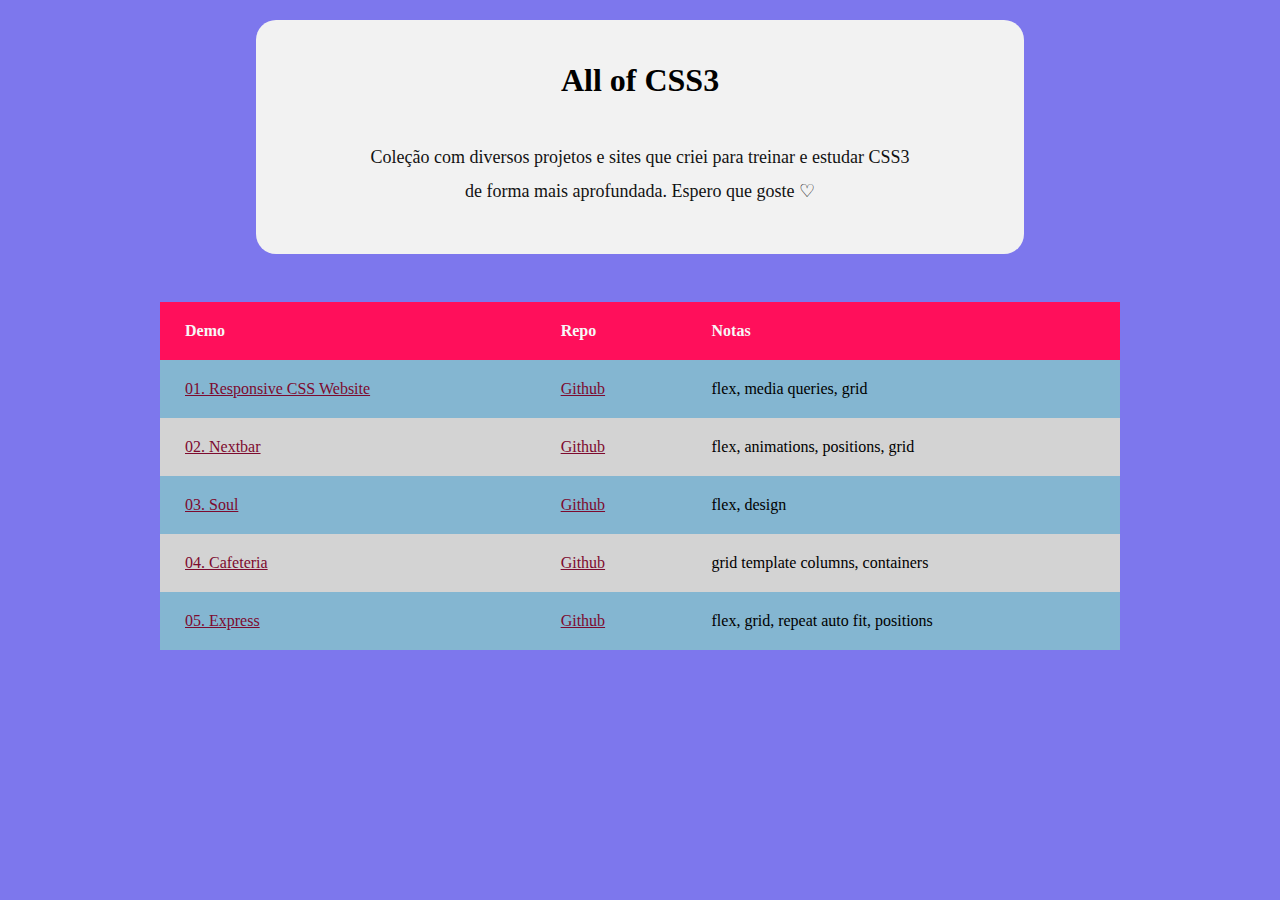
<file: index.html>
<!DOCTYPE html>
<html lang="en">
<head>
    <meta charset="UTF-8">
    <meta name="viewport" content="width=device-width, initial-scale=1.0">
    <title>All of CSS3</title>
    <link rel="shortcut icon" href="favicon.png" type="image/x-icon">

    <!-- Estilizaçao -->
    <link rel="stylesheet" href="style.css">
</head>
<body>
    <div class="container">
        <h1>All of CSS3</h1>
        <p class="paragraph">Coleção com diversos projetos e sites que criei para treinar e estudar CSS3 de forma mais aprofundada. Espero que goste ♡</p>
    </div>  
    <table>
        <thead>
            <tr>
                <th>Demo</th>
                <th>Repo</th>
                <th>Notas</th>
            </tr>
            <tbody>
                <tr class="color-1">
                    <td><a href="https://theastronaut.netlify.app/">01. Responsive CSS Website</a></td>
                    <td><a href="https://github.com/devsfe/responsive-css-website">Github</a></td>
                    <td>flex, media queries, grid</td>
                </tr>
                <tr class="light-gray">
                    <td><a href="https://nextbar.netlify.app/">02. Nextbar</a></td>
                    <td><a href="https://github.com/devsfe/Nextbar">Github</a></td>
                    <td>flex, animations, positions, grid</td>
                </tr>
                <tr class="color-1">
                    <td><a href="https://soulwebsite.netlify.app/">03. Soul</a></td>
                    <td><a href="https://github.com/devsfe/soul-website">Github</a></td>
                    <td>flex, design</td>
                </tr>
                <tr class="light-gray">
                    <td><a href="https://cafeteriablog.netlify.app/" style="white-space: normal;">04. Cafeteria</a></td>
                    <td><a href="https://github.com/devsfe/cafeteria-website">Github</a></td>
                    <td>grid template columns, containers</td>
                </tr>
                <tr class="color-1">
                    <td><a href="https://expresshop.netlify.app/">05. Express</a></td>
                    <td><a href="https://github.com/devsfe/Express">Github</a></td>
                    <td>flex, grid, repeat auto fit, positions</td>
                </tr>
            </tbody>
        </thead>
    </table>
</body>
</html>
</file>
<file: style.css>
* {
    margin: 0;
    padding: 0;
    box-sizing: border-box;
    font-family: 'Roboto';
}

body {
    background-color: #7d77ed;
}

h1 {
    text-align: center;
    padding: 1.3em 0;
    color: black;
}

.js {
    display: inline;
}

.container {
    width: 60%;
    height: auto;
    margin: 20px auto 0 auto;
    padding: 0 2.5em;
    background-color: #f2f2f2;
    display: -webkit-box;
    display: -ms-flexbox;
    display: flex;
    -webkit-box-orient: vertical;
    -webkit-box-direction: normal;
        -ms-flex-direction: column;
            flex-direction: column;
    border-radius: 20px;
}

.paragraph {
    max-width: 80%;
    margin: 0 auto 2.5em auto;
    text-align: center;
    font-size: 1.125rem;
    color: #121212;
    line-height: 1.9;
}

table {
    background-color: #69d0b3;
    width: 98%;
    max-width: 60rem;
    text-align: left;
    border-collapse: collapse;
    margin: 3rem auto;
}

th {
    background-color: #ff0f5b;
    color: #f7f7f7;
    padding: 1.25em 1.563em;
}

td {
    padding: 1.25em 1.563em;
}

td a {
    color: #7d0a2e;
    -webkit-transition: ease 0.2s;
    -o-transition: ease 0.2s;
    transition: ease 0.2s;
    white-space: nowrap;
}

td a:hover {
    color: #59041e;
}

.light-gray {
    background-color: #d3d3d3;
}

.color-1 {
    background-color: #84b6d1;
}


@media(max-width: 800px) {

    .container {
        width: 90%;
        max-width: 100%;
        padding: 0 0.313em;
    }

    .paragraph {
        max-width: 98%;
        font-size: 1rem;   
    }

    td,
    th {
        padding: 0.75em 0.625em;
        font-size: 0.875rem;
    }
}

@media(max-width: 400px) {
    .container {
        width: 90%;
        padding: 0;
    }

    h1 {
        padding: 1.25em 0;
    }

    .paragraph {
        max-width: 90%;
        font-size: 1rem;
        line-height: 1.6;
    }
}
</file>
